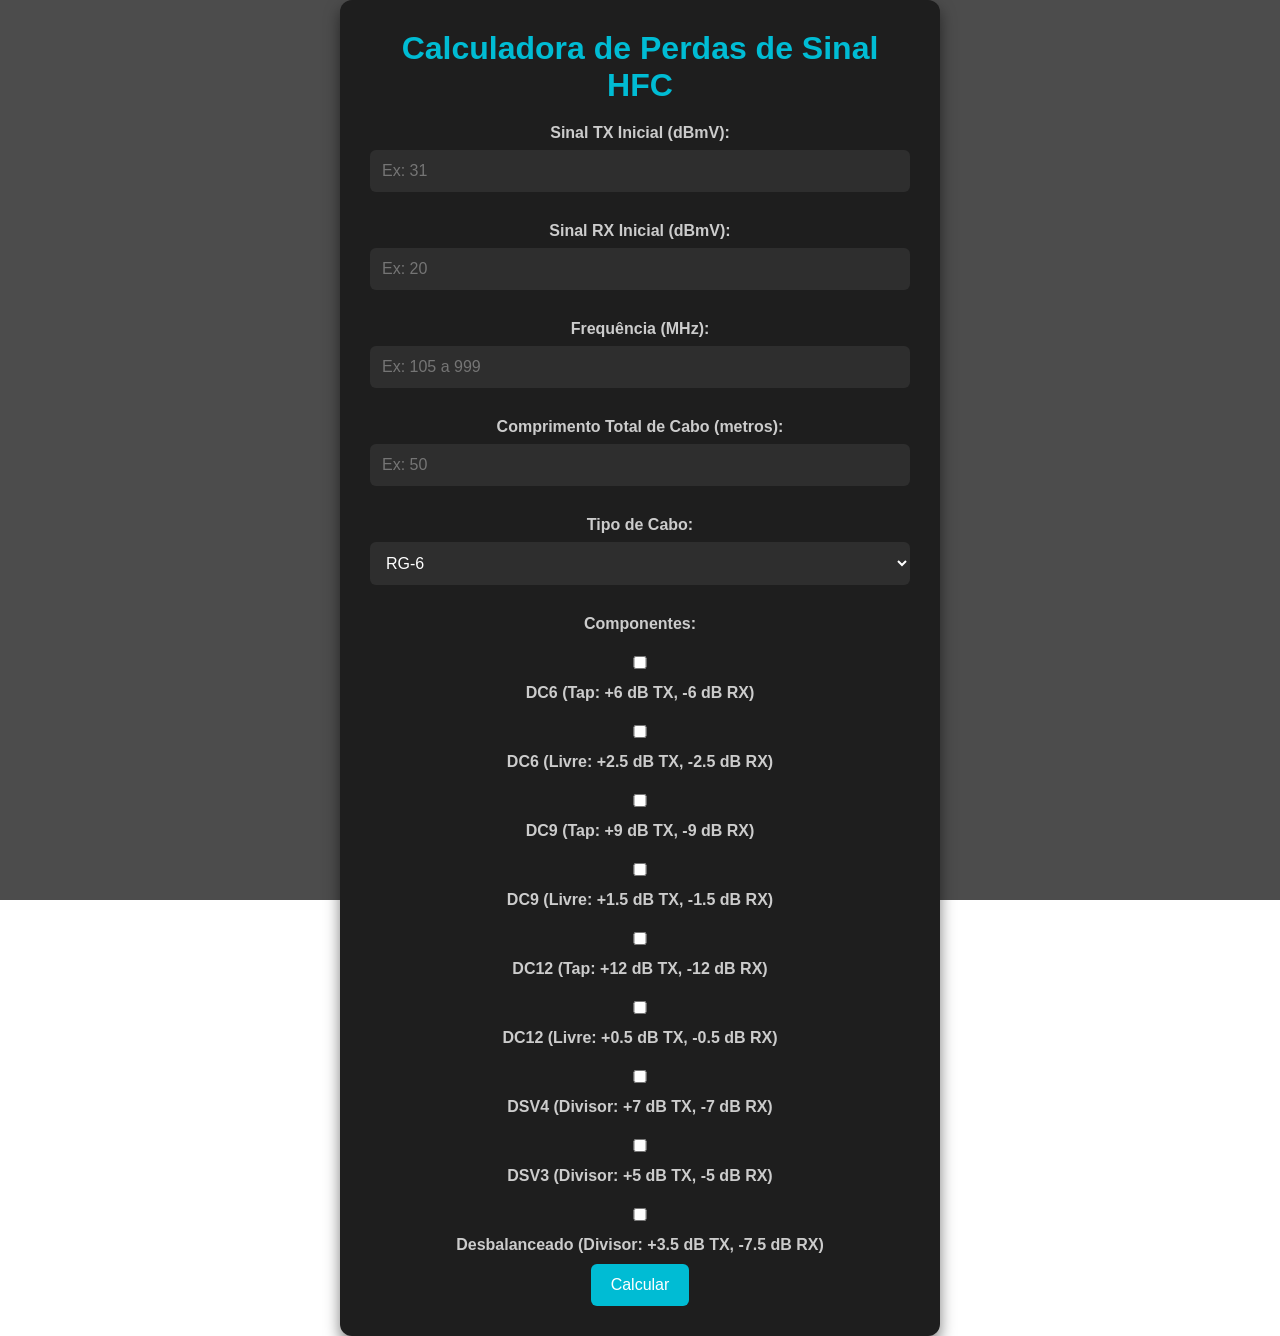
<file: RF/index.html>
<!DOCTYPE html>
<html lang="pt-br">
<head>
  <meta charset="UTF-8">
  <meta name="viewport" content="width=device-width, initial-scale=1.0">
  <title>Calculadora de Perdas de Sinal HFC</title>
  <link rel="stylesheet" href="css/index.css">
</head>
<body>
  <div class="background">
    <div class="container">
      <h1>Calculadora de Perdas de Sinal HFC</h1>

      <label for="tx">Sinal TX Inicial (dBmV):</label>
      <input type="number" id="tx" placeholder="Ex: 31">

      <label for="rx">Sinal RX Inicial (dBmV):</label>
      <input type="number" id="rx" placeholder="Ex: 20">

      <label for="frequencia">Frequência (MHz):</label>
      <input type="number" id="frequencia" placeholder="Ex: 105 a 999">
      <p id="erro-frequencia" style="color: red; display: none;">A frequência deve estar entre 1.90 MHz e 1000 MHz.</p>

      <label for="cabos">Comprimento Total de Cabo (metros):</label>
      <input type="number" id="cabos" placeholder="Ex: 50">

      <label for="tipo-cabo">Tipo de Cabo:</label>
      <select id="tipo-cabo">
        <option value="rg6">RG-6</option>
        <option value="rg11">RG-11</option>
      </select>

      <label>Componentes:</label>
      <div class="componentes">
        <div>
          <label>
            <input type="checkbox" value="dc6-tap" class="componente"> DC6 (Tap: +6 dB TX, -6 dB RX)
          </label>
          <label>
            <input type="checkbox" value="dc6-livre" class="componente"> DC6 (Livre: +2.5 dB TX, -2.5 dB RX)
          </label>
        </div>
        <div>
          <label>
            <input type="checkbox" value="dc9-tap" class="componente"> DC9 (Tap: +9 dB TX, -9 dB RX)
          </label>
          <label>
            <input type="checkbox" value="dc9-livre" class="componente"> DC9 (Livre: +1.5 dB TX, -1.5 dB RX)
          </label>
        </div>
        <div>
          <label>
            <input type="checkbox" value="dc12-tap" class="componente"> DC12 (Tap: +12 dB TX, -12 dB RX)
          </label>
          <label>
            <input type="checkbox" value="dc12-livre" class="componente"> DC12 (Livre: +0.5 dB TX, -0.5 dB RX)
          </label>
        </div>
        <div>
          <label>
            <input type="checkbox" value="dsv4" class="componente"> DSV4 (Divisor: +7 dB TX, -7 dB RX)
          </label>
        </div>
        <div>
          <label>
            <input type="checkbox" value="dsv3" class="componente"> DSV3 (Divisor: +5 dB TX, -5 dB RX)
          </label>
        </div>
        <div>
          <label>
            <input type="checkbox" value="desbalanciado" class="componente"> Desbalanceado (Divisor: +3.5 dB TX, -7.5 dB RX)
          </label>
        </div>
      </div>

      <button onclick="calcularPerdas()">Calcular</button>

      <div id="resultado" class="result" style="display: none;">
        <strong>Resultado:</strong>
        <p id="txFinal"></p>
        <p id="rxFinal"></p>
        <p id="detalhes"></p>
      </div>
    </div>
  </div>

  <script src="js/index.js"></script>
</body>
</html>
</file>
<file: RF/css/index.css>
/* Reset básico */
* {
    margin: 0;
    padding: 0;
    box-sizing: border-box;
  }
  
  /* Background com imagem */
  body {
    font-family: 'Poppins', sans-serif;
    background: url('https://i.imgur.com/7z8Zz8Z.jpg') no-repeat center center fixed; /* Imagem de fundo */
    background-size: cover;
    color: #fff;
    height: 100vh;
    display: flex;
    justify-content: center;
    align-items: center;
  }
  
  .background {
    background: rgba(0, 0, 0, 0.7); /* Camada escura sobre a imagem */
    width: 100%;
    height: 100%;
    display: flex;
    justify-content: center;
    align-items: center;
  }
  
  .container {
    max-width: 600px;
    margin: auto;
    background: #1e1e1e; /* Fundo escuro */
    padding: 30px;
    border-radius: 12px;
    box-shadow: 0 8px 15px rgba(0, 0, 0, 0.5);
    text-align: center;
  }
  
  h1 {
    font-size: 2rem;
    margin-bottom: 20px;
    color: #00bcd4; /* Azul ciano para destacar o título */
  }
  
  label {
    display: block;
    margin-top: 15px;
    font-weight: bold;
    color: #ccc;
  }
  
  input, select {
    width: 100%;
    padding: 12px;
    margin-top: 8px;
    margin-bottom: 15px;
    border: none;
    border-radius: 6px;
    background: #2e2e2e; /* Fundo escuro para inputs */
    color: #fff;
    font-size: 1rem;
  }
  
  button {
    background: #00bcd4; /* Botão azul ciano */
    color: white;
    padding: 12px 20px;
    border: none;
    border-radius: 6px;
    font-size: 1rem;
    cursor: pointer;
    transition: background 0.3s ease;
  }
  
  button:hover {
    background: #008ba3; /* Escurece o botão ao passar o mouse */
  }
  
  .result {
    margin-top: 20px;
    padding: 15px;
    background: #2e2e2e; /* Fundo escuro para o resultado */
    border-radius: 8px;
    text-align: left;
  }
  
  .result p {
    margin-bottom: 10px;
    color: #ccc;
  }
  
  .componentes {
    margin-top: 15px;
  }
  
  .componentes div {
    margin-bottom: 10px;
  }
  
  /* Responsividade */
  @media (max-width: 768px) {
    .container {
      padding: 20px;
    }
  
    h1 {
      font-size: 1.5rem;
    }
  
    input, select, button {
      font-size: 0.9rem;
    }
  }
</file>
